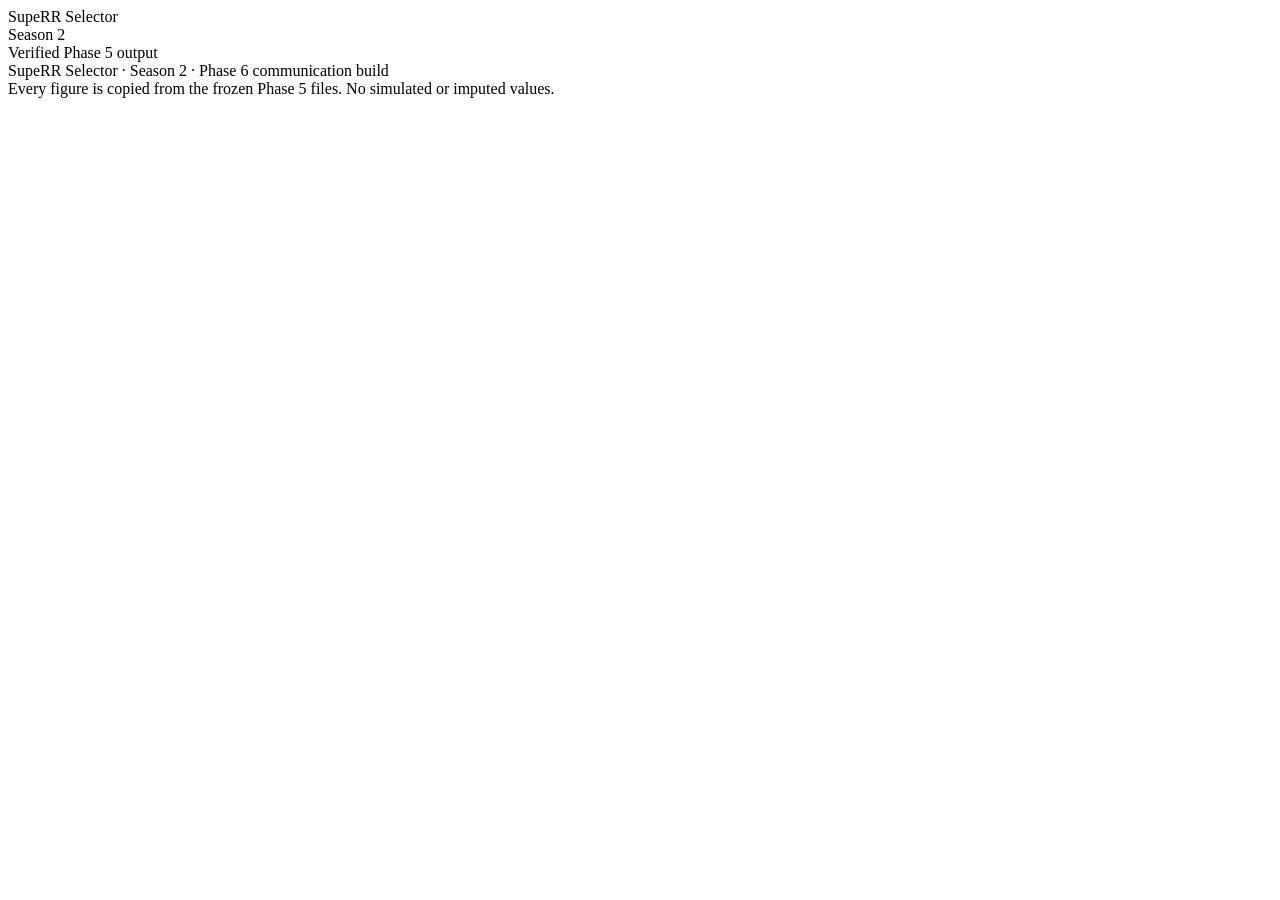
<file: src/deliverables/templates/dashboard.html>
<!DOCTYPE html>
<html lang="en">
<head>
<meta charset="utf-8">
<meta name="viewport" content="width=device-width, initial-scale=1">
<title>SupeRR Selector — pressure performance dashboard</title>
<meta name="description" content="Traceable pressure-performance rankings for SupeRR Selector Season 2: 10 chase bowlers, 8 chase batters, with reliability, intervals and sensitivity shown.">
<style>/*__CSS__*/</style>
</head>
<body>
<header class="top">
  <div class="top-inner">
    <div class="brand">
      <div class="brand-mark">Supe<span>RR</span> Selector</div>
      <div class="brand-sub">Season&nbsp;2</div>
    </div>
    <nav class="main" aria-label="Sections"></nav>
    <div class="top-badge">Verified Phase 5 output</div>
  </div>
</header>

<main>
  <div class="wrap">
    <section class="hero" id="hero"></section>
    <div id="app" role="region" aria-live="polite"></div>
  </div>
</main>

<footer class="foot">
  <div class="wrap">
    <div>SupeRR Selector · Season 2 · Phase 6 communication build</div>
    <div>Every figure is copied from the frozen Phase 5 files. No simulated or imputed values.</div>
  </div>
</footer>

<div class="drawer-scrim" id="scrim"></div>
<aside class="drawer" id="drawer" role="dialog" aria-modal="true" aria-label="Player detail">
  <div class="drawer-inner" id="drawer-body"></div>
</aside>
<div class="tooltip" id="tooltip" role="status"></div>

<script id="supeRR-data" type="application/json">/*__DATA__*/</script>
<script>/*__JS__*/</script>
</body>
</html>
</file>
